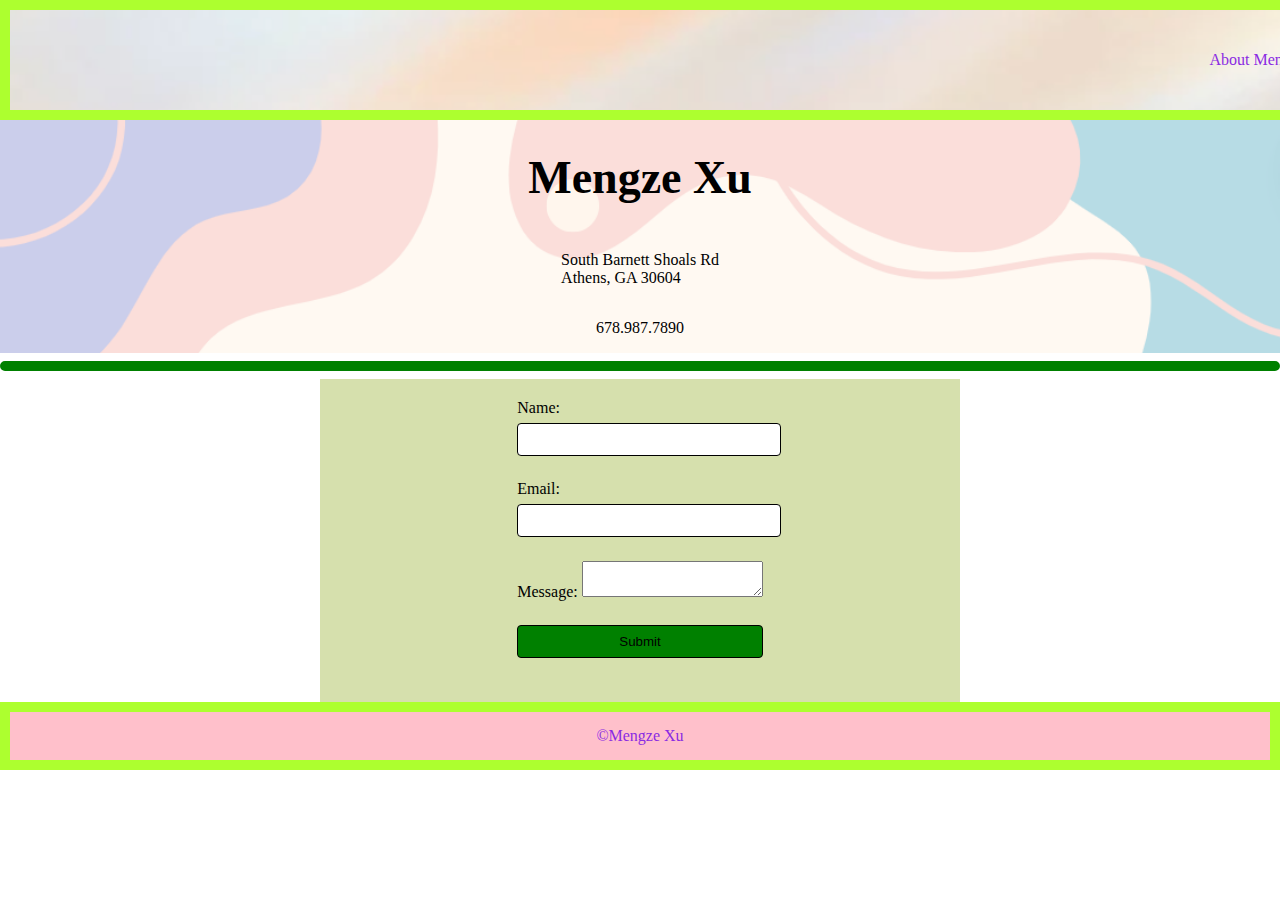
<file: cv/contact.html>
<!DOCTYPE html>
<html lang="en">
<head>
    <meta charset="UTF-8">
    <meta name="viewport" content="width=device-width, initial-scale=1.0">
    <link rel="stylesheet" href="/cv/CSS/style.css">
    <link rel="stylesheet" href="https://fonts.googleapis.com/css?family=Sofia&effect=fire">

    <title>Mengze Xu</title>
</head>
<body>
    <nav>
        <p><a href="image/index.html"> About Mengze </a></p>
    </nav>


    <div class="Name">
    <h1 class="font-effect-fire">Mengze Xu</h1>
    <p>South Barnett Shoals Rd<br>Athens, GA 30604<br>

        <p> 678.987.7890</p>
    </div>
        <hr>

        <div class="one-col">
        <form action="/action_page.php" method="post">
            <label for="name"> Name:</label>
            <input type="text" id="name" name="name"><br><br>
            <label for="email">Email:</label>
            <input type="text" id="email" name="email"><br><br>

            <label for="message">Message:</label>
            <textarea id="message" name="message"></textarea>
            <br><br>

            <input type="submit" value="Submit">
          </form>
          <br>
        </div>

  <footer>
    <a href="image/index.html">&copy;Mengze Xu</a>
</footer>
</body>
</html>
</file>
<file: cv/CSS/style.css>
body {
    margin: 0;
  }
  nav {
    width: 100%;
    background-color:pink;
    padding: 20px;
    justify-content: flex-end;
    border: 10px solid greenyellow;
    background-image:url('/cv/image/image2.jpg'); 
  
   background-size: cover;

  }
  a {
    display: flex;
    justify-content: right;
    align-items: right;
    padding: 5px; 
  }
  nav a:hover {
    color: #0056b3;
    text-decoration: underline;
}
footer {
    display: flex;
    justify-content:center;
    align-items: center;
    background-color:pink;
    padding: 10px; 
    border: 10px solid greenyellow
  }
  
  
footer a:hover {
    color: #0056b3;
    text-decoration: underline;
}
.section-A {
    background-color:rgb(208, 192, 241);
    padding: 20px;
}
.section-B {
    background-color: #BC79; 
    padding: 20px; 
}
a {
    color:blueviolet;
    text-decoration: none;
  }
  a:hover {
    font-weight: bold; 
    text-shadow: 2px 2px 2px #aaaaaa;
    color: #ff5733
}
body {
    font-family: 'Fauna One', serif;
    font-size: 16px; 
}
.top-image{
  position: relative;
  margin-top: 0;
  background-image:url('/cv/image/image1.jpg'); 
  background-size: cover;
  height: 320px;
  width: 100%;
  text-align: center;
  color:bisque;
  padding-top: 130px;
}

h1 {
    font-family: "font-effect-fire", serif;
    font-size: 46px;  
  }
  hr {
    border: 5px solid green;
    border-radius: 5px;
  }
  hr.new1 {
    border-top: 1px solid brown;
  }
  hr.new3 {
    border-top: 2cqmax dotted goldenrod;
    border-style: dotted;
  }
  img {
    border: 3px solid black; 
    border-radius: 5px; 
}
.card {
  box-shadow: 0 4px 8px 0 rgba(0,0,0,0.2);
  transition: 0.3s;
  width: 40%;
}
.card:hover {
  box-shadow: 0 8px 16px 0 rgba(0,0,0,0.2);
}
.container {
  padding: 2px 16px;
  gap:10px;
  flex-direction: row-reverse;
}

.card-container {
  display: flex;
  justify-content: space-around; 
  
}

.card {
  width: 30%; 
  margin: 10px; 
}
.card img {
  width: 100%; 
  height: auto;
}
.form {
  display: inline-block; 
  flex-direction: column;
  text-align: left; 
  gap: 50px;
}
input[type="text"],input[type="submit"] {
  width: 100%;
  padding: 8px;
  margin: 6px 0; 
  border: 1px solid ;
  border-radius: 4px;
}
input[type="submit"] {
  background-color: green;
 
}
.Name{
  display: flex;
  flex-direction: column; 
  align-items: center; 
  justify-content: center; 
  background-color:rgb(208, 192, 241);
  background-image:url('/cv/image/image6.jpg'); 
  background-size: cover;

}
.one-col{
  display: flex;
  flex-direction: column; 
  align-items: center; 
  justify-content: center; 
  width: 100%; 
  max-width: 600px;
  margin: 0 auto;
  padding: 20px;
  background-color: #BC79
}
</file>
